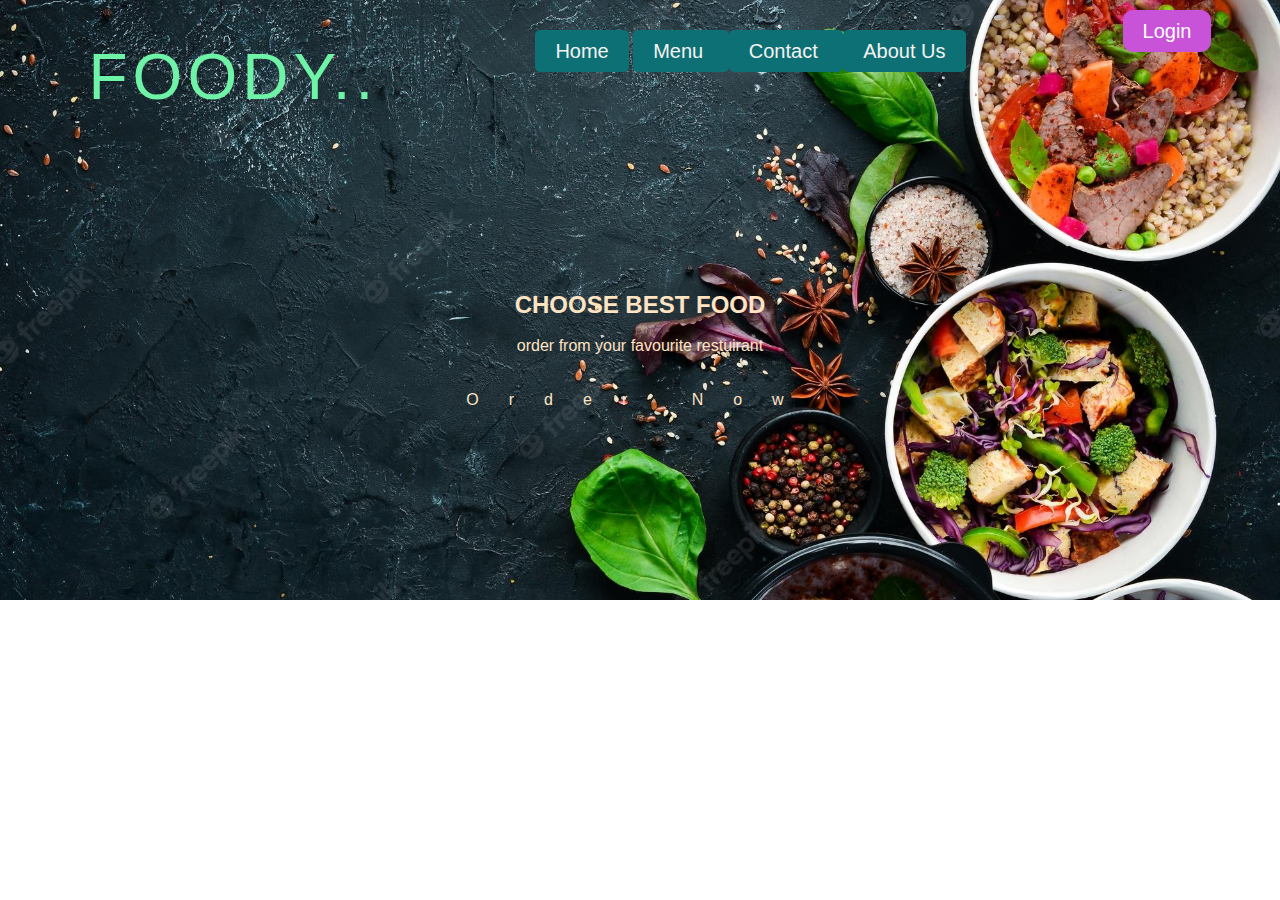
<file: index.html>
<!DOCTYPE html>
<html>
<head>
    <title>Simple landing page using html css in Bangla </title>
    <link rel="stylesheet" href="style.css">
</head>
<body>
<header>
        <nav>
            <div class="logo">
                FOODY..
            </div>
            <div class= "menu">
                <a href="page.html">Home</a> 
                <a href ="#"> Menu </a>
                <a href ="contact.html"> Contact </a>
                <a href ="About Us.html"> About Us </a>
                
            </div>
            <div class="loging">
                 <a href = "login.html">Login</a>
            </div>
         </nav> 
         <section class="h-txt">
          <h2>CHOOSE BEST FOOD</h2>  
          <br>
          <p>order from your favourite restuirant</p> <br><br> 
          <spam>Order Now</spam>
        </section>
    </header>  
</body> 
</html>
</file>
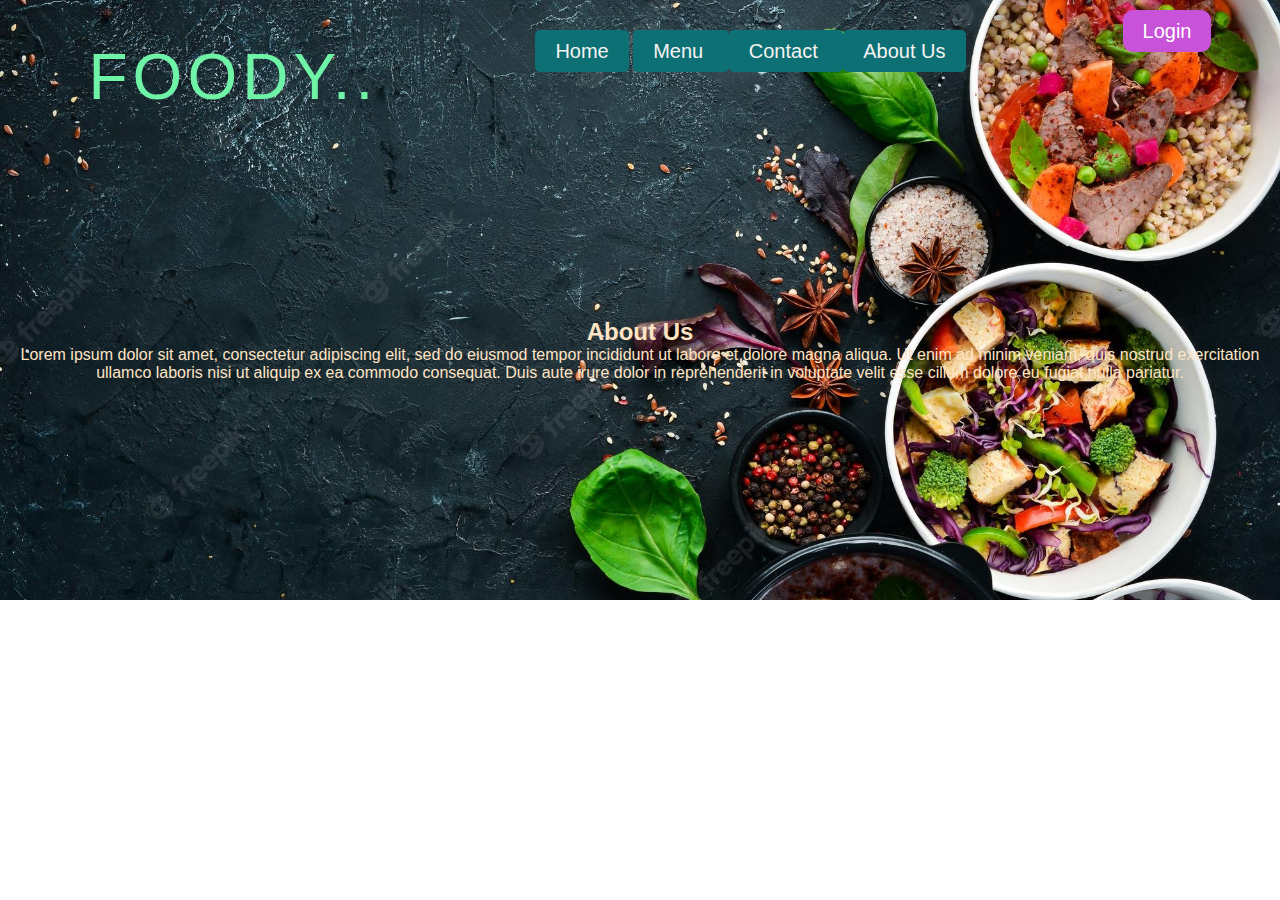
<file: About Us.html>
<!DOCTYPE html>
<html>
<head>
    <title>Simple landing page using html css in Bangla </title>
    <link rel="stylesheet" href="style.css">
</head>
<body>
<header>
        <nav>
            <div class="logo">
                FOODY..
            </div>
            <div class= "menu">
                <a href="index.html">Home</a> 
                <a href ="#"> Menu </a>
                <a href ="contact.html"> Contact </a>
                <a href ="#"> About Us </a>
                
            </div>
            <div class="loging">
                 <a href = "login.html">Login</a>
            </div>
         </nav> 
         <section class="h-txt">
          <h2>About Us</h2>  
          <p>Lorem ipsum dolor sit amet, consectetur adipiscing elit, sed do eiusmod tempor incididunt ut labore et dolore magna aliqua. Ut enim ad minim veniam, quis nostrud exercitation ullamco laboris nisi ut aliquip ex ea commodo consequat. Duis aute irure dolor in reprehenderit in voluptate velit esse cillum dolore eu fugiat nulla pariatur. </p>
        </section>
    </header>  
</body> 
</html>
</file>
<file: style.css>
*{padding: 0; margin: 0; box-sizing: border-box;}
         header{
            width: 100%;
            height: 100%;
            
            background: url('image.jpg');
            
            background-size: cover;
            font-family: sans-serif ;

     }
      nav 
     {
        width: 100%;
        height :100px;
        
        margin-left: 10px;
        color: rgb(248, 244, 244);
        display: flex;
        justify-content: space-around;
       
     }
      .logo{
        font-size: 4em;
        letter-spacing: 5px;
        padding-top: 40px;
        color:rgb(111, 243, 166)
      }
      .menu{
        padding-top: 40px;
      }
      .menu a{
        text-decoration : none;
        color : rgb(245, 243, 243);
        padding: 10px 20px;
        font-size : 20px;
        position:20px;
        background:rgb(13, 112, 116) ;
        border-radius:5px; 
        border-spacing: 30px;
      }
      .menu a:hover{
        color: darkred;
      }
      .loging{
        padding-top: 20px;
      }
      .loging a{
        text-decoration : none;
        color:rgb(255, 255, 255);
        padding:10px 20px;
        font-size:20px;
        background:rgb(200, 82, 216) ;
        border-radius:10px; 

      }
      
      .h-txt{
        width: 100%;
        height: 500px;
        display: flex;
        flex-direction: column;
        justify-content: center;
        text-align:center; 
        color:bisque 
      }

      .h-txt spam {
       Letter-spacing : 30px;
       
      }
      .h-txt h1{
        font-size: 5,8em;
      }
      .h-txt a{
        text-decoration: none;
        background: "blue";
        color: "white";
        padding : 20px 30px;
        Letter-spacing:5px;
        line-break:normal;
        background:rgb(235, 74, 154) ;
        border-radius:5px; 
        
      }
      .h-txt a{
        text-decoration: none;
        background: indianred;
        color:rgb(247, 245, 245);
        padding: 10px 20px;
        letter-spacing: 5px;
        background:rgb(235, 74, 154) ;
        border-radius:5px;
      }
    .login-wrapper {
    height: 600px;
    width: 100vw;
    display: flex;
    justify-content: center;
    align-items: center;
    }
    .form {
    position: relative;
    width: 100%;
    max-width: 380px;
    padding: 80px 40px 40px;
    background: rgba(28, 14, 235, 0.7);
    border-radius: 10px;
    color: #fff;
    box-shadow: 0 15px 25px rgba(0, 0, 0, 0.5);
  }
  .form::before {
    content: "";
    position: absolute;
    top: 0;
    left: 0;
    width: 50%;
    height: 100%;
    background: rgba(67, 99, 238, 0.08);
    transform: skewX(-26deg);
    transform-origin: bottom left;
    border-radius: 10px;
    pointer-events: none;
  }
  .form img {
    position: absolute;
    top: -50px;
    left: calc(50% - 50px);
    width: 100px;
    background: rgba(255, 255, 255, 0.8);
    border-radius: 50%;
  }
  .form h2 {
    text-align: center;
    letter-spacing: 1px;
    margin-bottom: 2rem;
    color: white;
  }
  .form .input-group {
    position: relative;
  }
  .form .input-group input {
    width: 100%;
    padding: 10px 0;
    font-size: 1rem;
    letter-spacing: 1px;
    margin-bottom: 30px;
    border: none;
    border-bottom: 1px solid #fff;
    outline: none;
    background-color: transparent;
    color: inherit;
  }
  .form .input-group label {
    position: absolute;
    top: 0;
    left: 0;
    padding: 10px 0;
    font-size: 1rem;
    pointer-events: none;
    transition: 0.3s ease-out;
  }
  .form .input-group input:focus + label,
  .form .input-group input:valid + label {
    transform: translateY(-18px);
    color: white;
    font-size: 0.8rem;
  }
  .submit-btn {
    display: block;
    margin-left: auto;
    margin-right: auto;
    border: none;
    outline: none;
    background: #ff652f;
    font-size: 1rem;
    text-transform: uppercase;
    letter-spacing: 1px;
    padding: 10px 20px;
    border-radius: 5px;
    cursor: pointer;
  }
  .forgot-pw {
    color: inherit;
  }
  
  #forgot-pw {
    position: absolute;
    display: flex;
    justify-content: center;
    align-items: center;
    top: 0;
    left: 0;
    right: 0;
    height: 0;
    z-index: 1;
    background: #fff;
    opacity: 0;
    transition: 0.6s;
  }
  #forgot-pw:target {
    height: 100%;
    opacity: 1;
  }
  .close {
    position: absolute;
    right: 1.5rem;
    top: 0.5rem;
    font-size: 2rem;
    font-weight: 900;
    text-decoration: none;
    color: inherit;
  }
</file>
